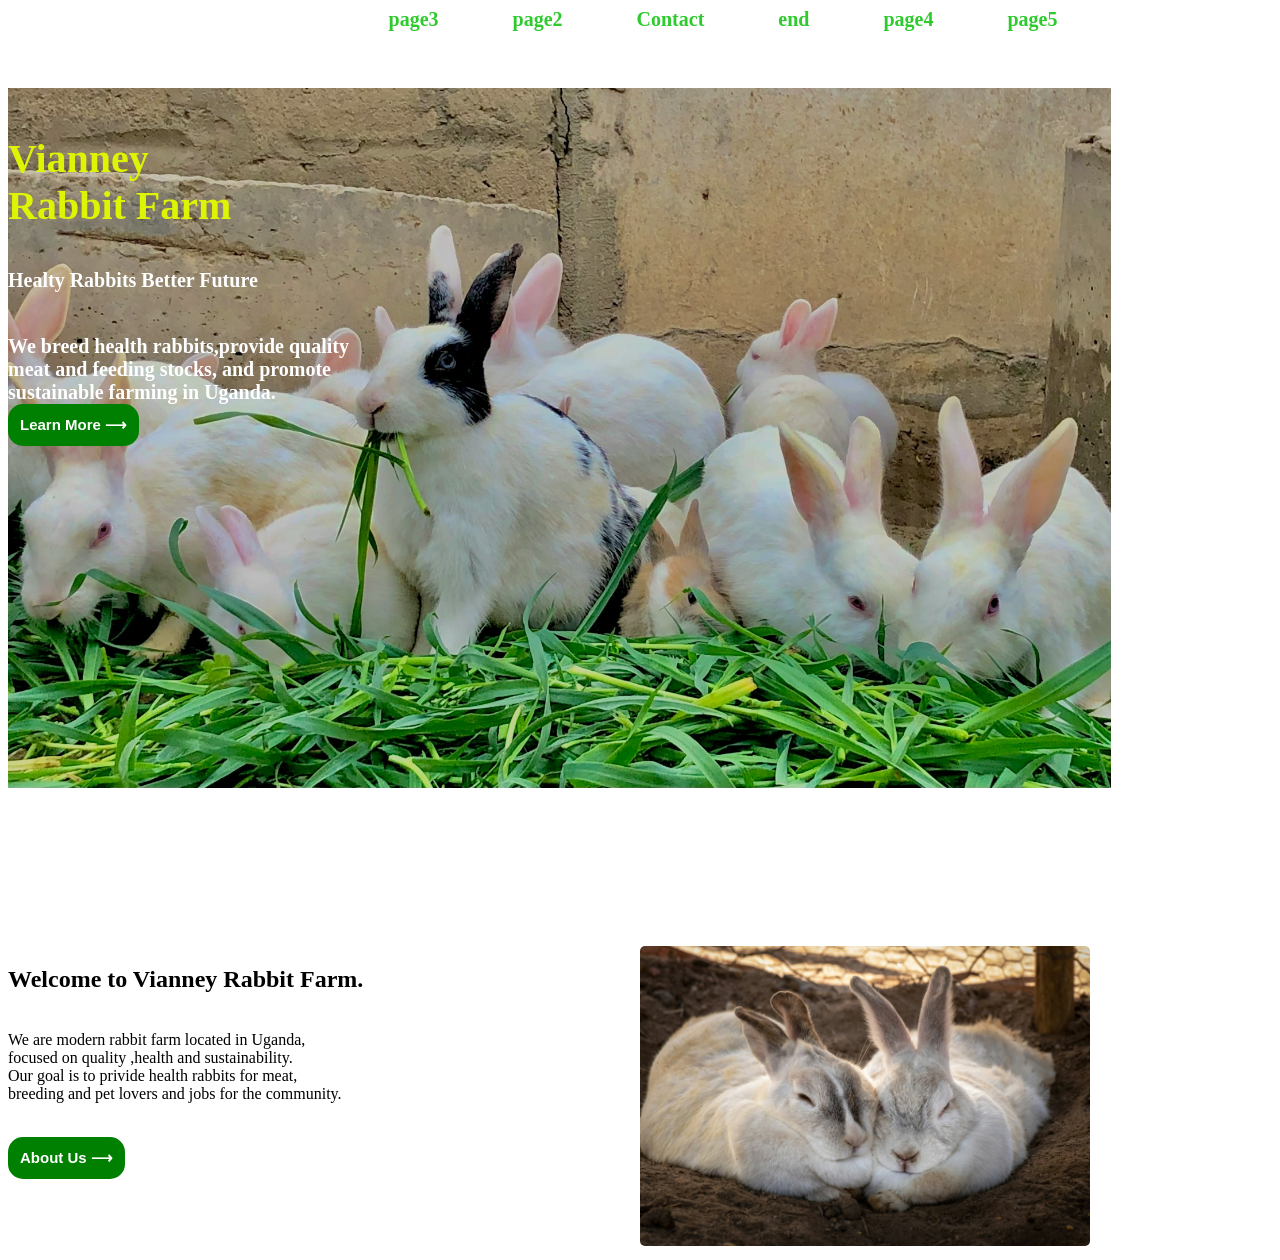
<file: index.html>
<!DOCTYPE html>
<html>
<head>
<title>VIANNEY RABBIT FARM</title>
<link rel="stylesheet" href="index.css.css">
<link rel="styleshhet" href="https://cdnjs.cloudflare.com/ajax/libs/font-awesome/6.7.2/css/all.min.css">
</head>
<body>
<header>
    <nav>
           <a href="page3.html" style="margin-right: 70px;">page3</a>
    <a href="page2.html" style="margin-right: 70px;">page2</a>
    <a href="Contact.html" style="margin-right: 70px;">Contact</a>
    <a href="end.html" style="margin-right: 70px; ;">end</a>
    <a href="Gallery.html" style="margin-right: 70px; ;">page4</a>
     <a href="page5.html" style="margin-right: 70px; ;">page5</a>
    </nav>
</header>
<main>
      <article class="farm">
 <section id="rabbits_eating_grass"class="aa">
    <img src="Rabbits eating grass.jpg"alt=" rabbits feeding"id="rabbit">
        </section>
        <section class="bb">
            <h1 class="heading1">
                <br>Vianney
                <br>Rabbit Farm
            </h1>
            <p>Healty Rabbits Better Future</p>
            <br>We breed health rabbits,provide quality
            <br>meat and feeding stocks, and promote
            <br>sustainable farming in Uganda.
            <br><button>Learn More &xrarr;</button>
        </section>
    </article>
    <article class="tt">
<section class="a">
    <h2 class="hea">Welcome to Vianney Rabbit Farm.</h2>
         <p>
        <br>We are modern rabbit farm located in Uganda,
        <br>focused on quality ,health and sustainability.
        <br>Our goal is to privide health rabbits for meat,
        <br>breeding and pet lovers and jobs for the community.
        </p>
       <br> <button title="
				Thank you for visiting us!
	">About Us &xrarr;</button>
       </section>
       <section class="b">
        <img src="rabbit best friends.jpg" alt="rabbit best friends"
        class="rab">
       </section> 
    </article>
    
</main>
</body>
</html>
</file>
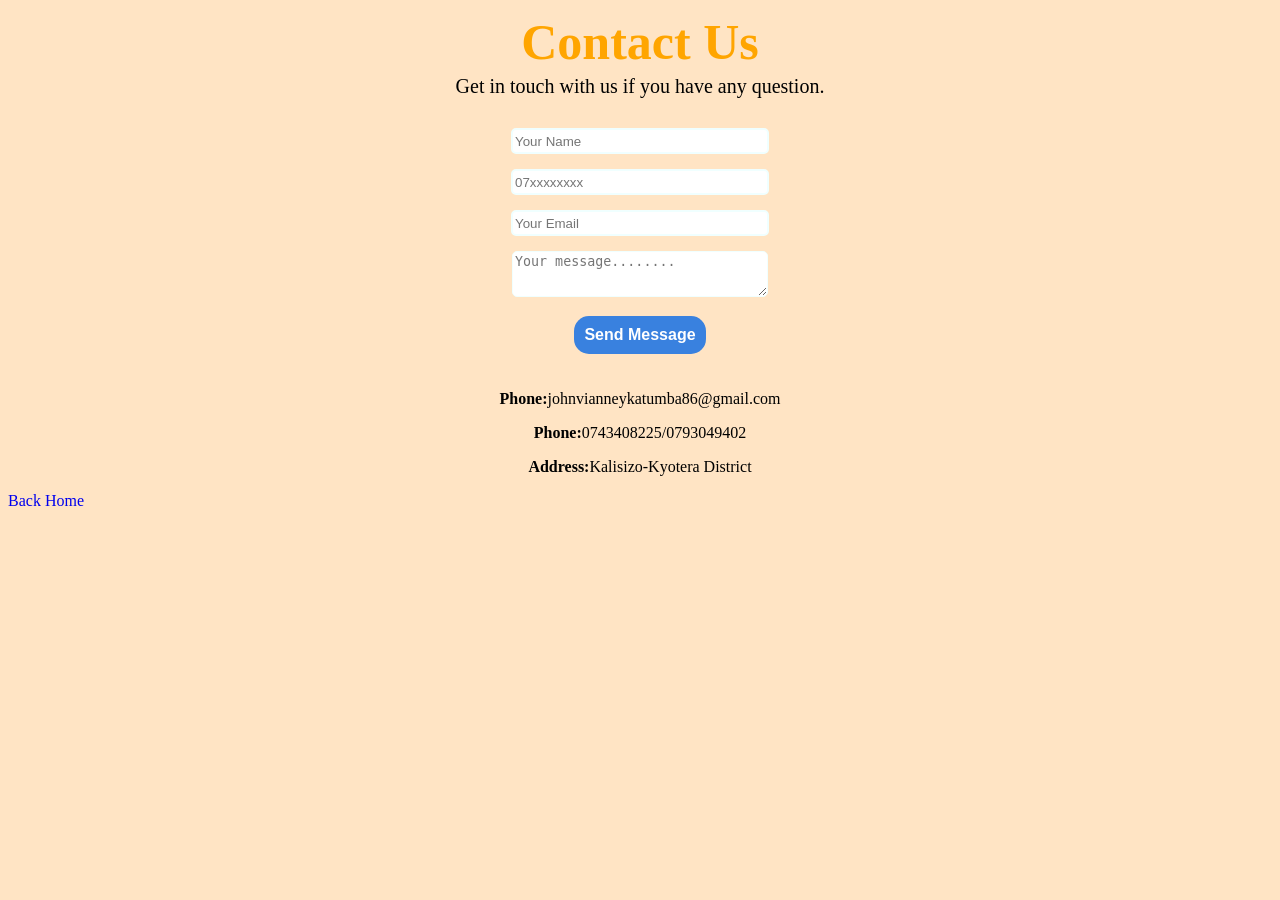
<file: Contact.html>
<!DOCTYPE html>
<html lang="en">
<head>
    <meta charset="UTF-8">
    <meta name="viewport" content="width=device-width, initial-scale=1.0">
    <title>Contact</title>
    <link rel="stylesheet"href="contact.css">
</head>
<body>
    <div class="box">
<div class="boy">
    <h1>Contact Us</h1>
        <p class="p1">Get in touch with us if you have any question.</p>
</div>
<div class="col1">
        <input class="name" type="text"placeholder="Your Name"><br/>
        <input class="contact"type="tel"placeholder="07xxxxxxxx"><br/>
        <input class="email" type="email"placeholder="Your Email"><br/>
        <textarea class="message" placeholder="Your message........"></textarea><br/>
    <button>Send Message</button>
</div>
<div class="col2">
    <p><b>Phone:</b>johnvianneykatumba86@gmail.com</p>
    <p><b>Phone:</b>0743408225/0793049402</p>
    <p><b>Address:</b>Kalisizo-Kyotera District</p></div>
    </div>
    <a href="index.html"style="text-decoration:none">Back Home</a>
</body>
</html>
</file>
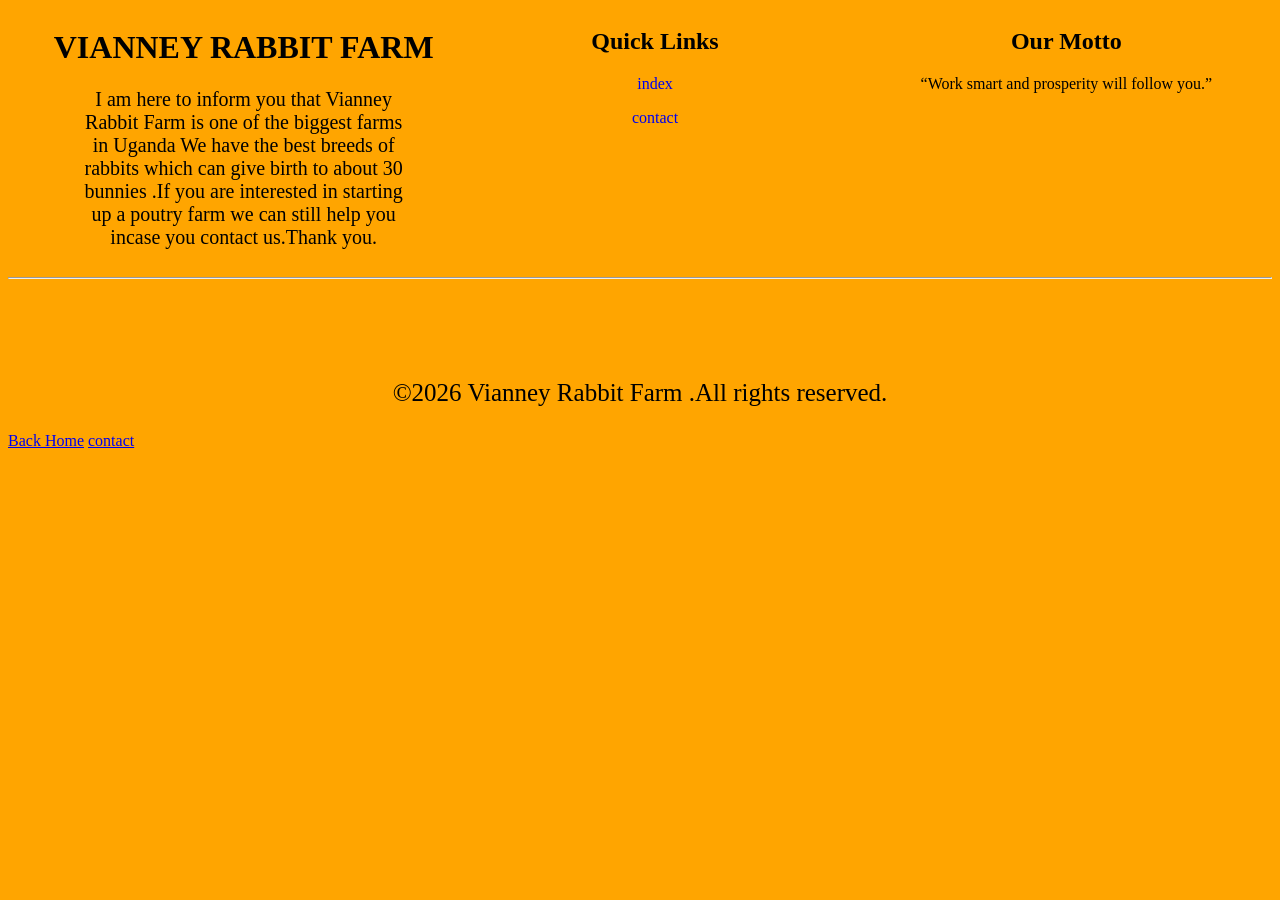
<file: end.html>
<!DOCTYPE html>
<html lang="en">
<head>
    <meta charset="UTF-8">
    <meta name="viewport" content="width=device-width, initial-scale=1.0">
    <title>END</title>
    <link rel="stylesheet"href="end.css.css">
</head>
<body style="
    background-color:orange;">
    <div class="box">
        <div class="a">
            <h1>VIANNEY RABBIT FARM</h1>
            <blockquote style="
                               font-size:20px;">
                I am here to inform you that Vianney Rabbit Farm
                is one of the biggest farms in Uganda We have the 
                best breeds of rabbits which can give birth to 
                about 30 bunnies .If you are interested in starting up
                a poutry farm we can still help you incase you contact 
                us.Thank you.
            </blockquote>
        </div>
        <div class="b">
            <h2><b>Quick Links</b></h2>
          <p> <a href="index"style="text-decoration: none;">index</a></p> 
          <p><a href="contact"style="text-decoration: none;">contact</a></p>  
        </div>
        <div class="c" style="
            text-align: center;">
            <h2><b>Our Motto</b></h2>
            <P><q>Work smart and prosperity will follow you.</q></P>
        </div>
    </div>
    <hr style="margin-bottom: 30px;
margin-bottom:100px;">
    <p style="text-align: center; 
    font-size: 25px;">&copy;2026 Vianney Rabbit Farm .All rights reserved.</p>
<a href="index.html">Back Home</a>
<a href="contact.html">contact</a>
</body>
</html>
</file>
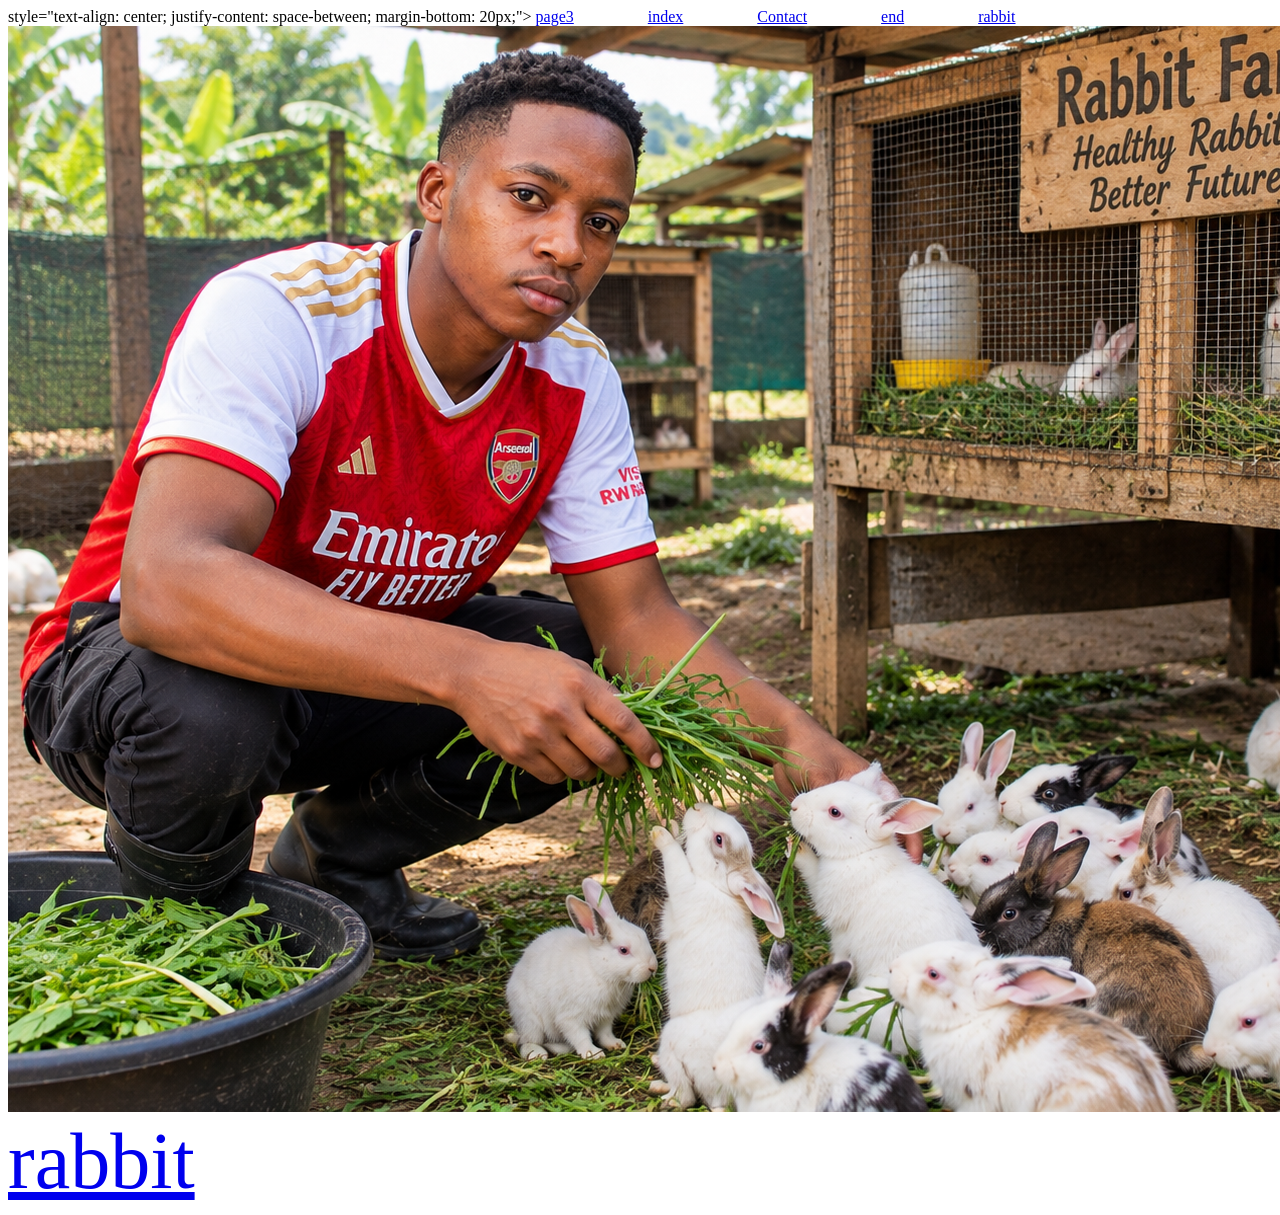
<file: Gallery.html>
<!DOCTYPE html>
<html lang="en">
<head>
    <meta charset="UTF-8">
    <meta name="viewport" content="width=device-width, initial-scale=1.0">
    <title>Document</title>
</head>
<body>
<header>
<nav>
   style="text-align: center;
     justify-content: space-between;
     margin-bottom: 20px;">
     <a href="page3.html" style="margin-right: 70px;">page3</a>
    <a href="index.html" style="margin-right: 70px;">index</a>
    <a href="Contact.html" style="margin-right: 70px;">Contact</a>
    <a href="end.html" style="margin-right: 70px; ;">end</a>
    <a href="Gallery.html" style="margin-right: 70px; ;">rabbit</a>
</nav>
</header>
<main>
<article>
<section>
 <img src="Me feeding rabbits.png"> 
  <a href="page2.html" style="
font-size:80px;">rabbit</a>  
</section>
<section></section>

</article>
</main>
</body>
</html>
</file>
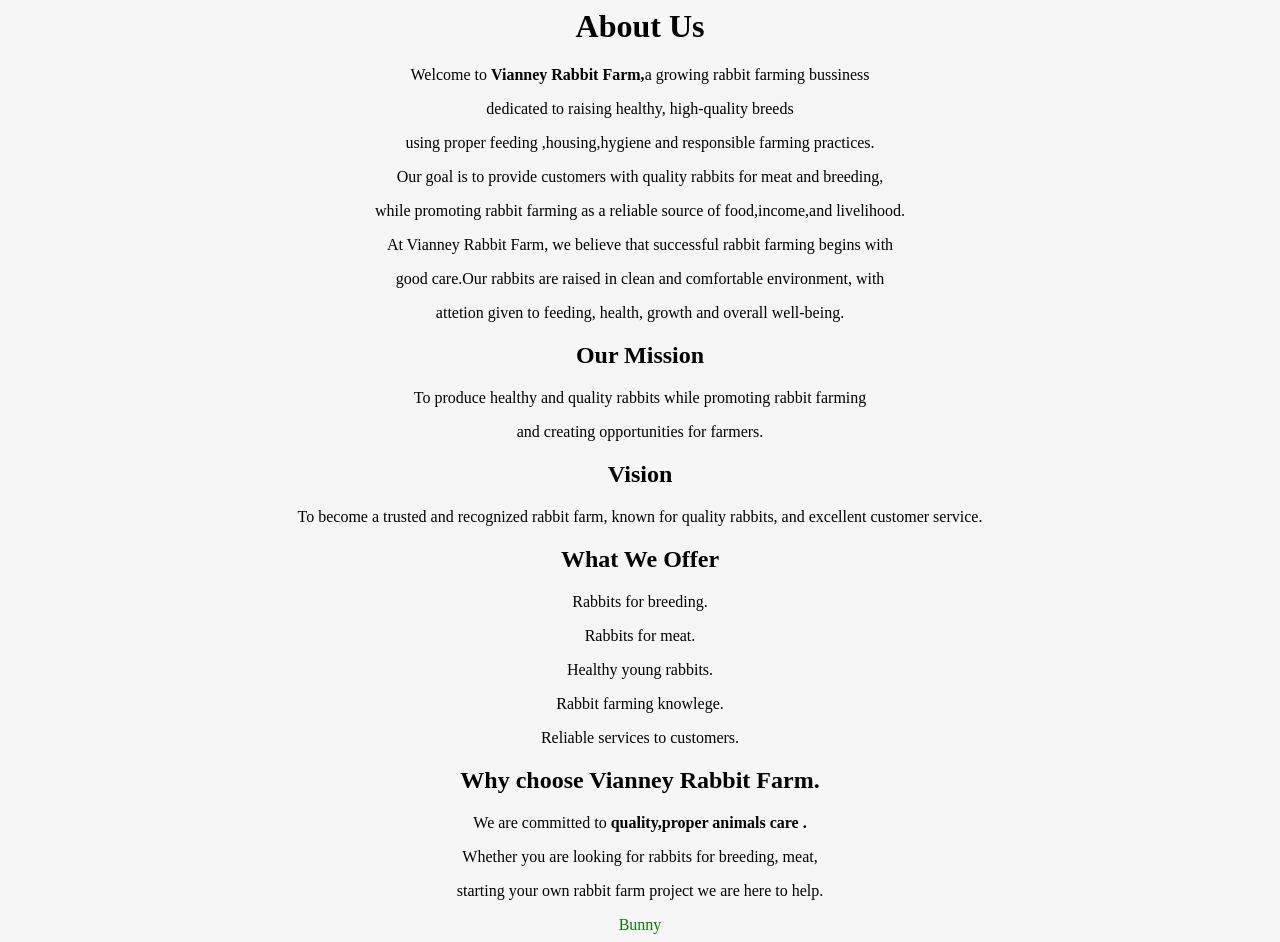
<file: page3.html>
<DOCTYPE html>
<html>
<head>
<title>Vianney Rabbit Farm</title>
</head>
<body 
style="text-align:center;
background-color:whitesmoke;
">
<h1>About Us</h1>
<p>Welcome to <b>Vianney Rabbit Farm,</b>a growing rabbit farming bussiness</p>
<p>dedicated to raising healthy, high-quality breeds</p>
<p>using proper feeding ,housing,hygiene and responsible farming practices.</p>
<p>Our goal is to provide customers with quality rabbits for meat and breeding,</p>
<p>while promoting rabbit farming as a reliable source of food,income,and livelihood.</p>
<p>At Vianney Rabbit Farm, we believe that successful rabbit farming begins with</p>
<p>good care.Our rabbits are raised in clean and comfortable environment, with</p>
<p>attetion given to feeding, health, growth and overall well-being.</p>
<h2>Our Mission</h2>
<p>To produce healthy and quality rabbits while promoting rabbit farming</p>
<p>and creating  opportunities for farmers.</p>
<h2>Vision</h2>
<p>
To become a trusted and recognized rabbit farm, known for quality rabbits,
and excellent customer service.
</p>
<h2>What We Offer</h2>

 <p>Rabbits for breeding.</p>
<p>Rabbits for meat.</p>
<p>Healthy young rabbits.</p>
<p>Rabbit farming knowlege.</p>
<p>Reliable services to customers.</p>

<h2>Why choose Vianney Rabbit Farm.</h2>
<p>We are committed to <b>quality,proper animals care .</b></p>
<p>Whether you are looking for rabbits for breeding, meat, </p>
<p>starting your own rabbit farm project we are here to help. </p>
<a href="page2.html" style="
text-decoration: none;
color:green;">Bunny</a>
</body>
</html>
</file>
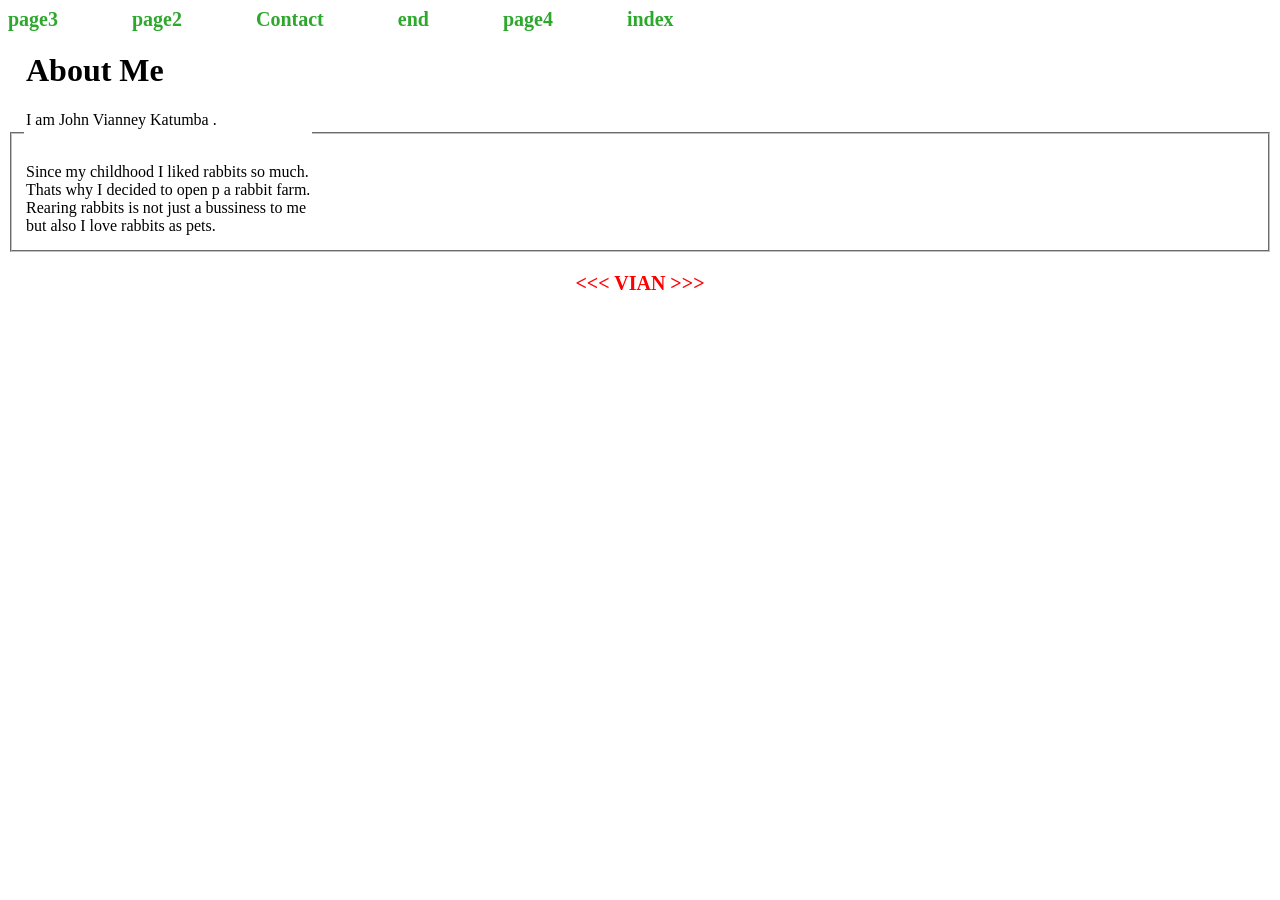
<file: page5.html>
<!DOCTYPE html>
<html lang="en">
<head>
    <meta charset="UTF-8">
    <meta name="viewport" content="width=device-width, initial-scale=1.0">
    <title>About Me</title>
</head>
<body>
<nav>
    <style>
        a{
            text-decoration: none;
            font-weight: bold;
            font-size: 20px;
            color: rgb(45, 168, 45);
        }
        .vian{
            text-align: center;
               font-weight: bold;
            font-size: 20px;
            color: red;
        }
    </style>
  <a href="page3.html" style="margin-right: 70px;">page3</a>
    <a href="page2.html" style="margin-right: 70px;">page2</a>
    <a href="Contact.html" style="margin-right: 70px;">Contact</a>
    <a href="end.html" style="margin-right: 70px; ;">end</a>
    <a href="Gallery.html" style="margin-right: 70px; ;">page4</a>
     <a href="index.html" style="margin-right: 70px; ;">index</a>
</nav>
    <fieldset>
        <legend>
            <h1>About Me</h1>
            <p>I am John Vianney Katumba .</p>
            <br>Since my childhood I liked rabbits so much.
            <br>Thats why I decided to open p a rabbit farm.
            <br>Rearing rabbits is not just a bussiness to me 
            <br>but also I love rabbits as pets.
        </legend>
    </fieldset>
    <p class="vian">&lt;&lt;&lt; VIAN &gt;&gt;&gt;</p>
</body>
</html>
</file>
<file: index.css.css>
body{
   margin-bottom: 10px; 
}
nav a{
	text-decoration:none;
    color:rgb(46, 202, 46);
    font-weight: bold;
    font-size: 20px;
   
}
nav{
    background-color:white;
    height: 40px;
      width: 1500px;
      text-align: center;
}
header{
  position: relative;
  margin-bottom: 10px;
}
h1{
   font-weight: bold; 
   font-size: 25px;
   color: green;
}
img{
height: 700px;
}
.rabbits_eating_grass{
    position: fixed;
}

button{
    background-color: green;
    border-radius: 15px;
    border-style: solid;
    border-color: green;
    color: white;
    font-size: 15px;
    font-weight: bold;
    padding: 10px;
margin: none;
}
.rab{
    border-radius: 5px;
    height: 300px;
}
.tt{
    display: grid;
    grid-template-columns: 1fr 1fr;
}
.aa{
    position:absolute;
}
.bb{
    position: relative;
    color: white;
    text-align: left;
    font-size: 20px;
    font-weight: bold;
}
.farm{
    margin-bottom: 500px;
}
.heading{
    color: white;
}
.heading1{
    color: rgb(221, 245, 4);
    font-weight: bold;
    font-size:40px ;
}
</file>
<file: contact.css>
.box{
      display: grid;
      text-align: center;
}
h1{
    color:orange;
    font-weight: bold;
    font-size: 50px;
    line-height: 0px;
}
.p1{
    font-size: 20px;
    margin-bottom: 30px;
}
body{
    background-color: bisque;
}
.name,.email,.message,.contact{
    border-radius: 5px;
    height: 20px;
    width: 250px;
    border-style: solid;
    border-color: azure;
    margin-bottom: 15px;
}
.message{
    height: 40px;
    
}
button{
    margin-bottom: 20px;
    color:white;
    background-color: rgb(57, 129, 223);
    border-radius: 15px;
    font-weight: bold;
    font-size: medium;
    border-style:none;
    padding: 10px;
}
<a href="index"></a>
</file>
<file: end.css.css>
body{
    background-color: orange;
}
.box{
    display:grid;
    grid-template-columns: 1fr 1fr 1fr;
    margin-left: 30px;
}
.a,.b,.c{
    text-align: center;
}
.a{
    font-size: medium;
}
</file>
